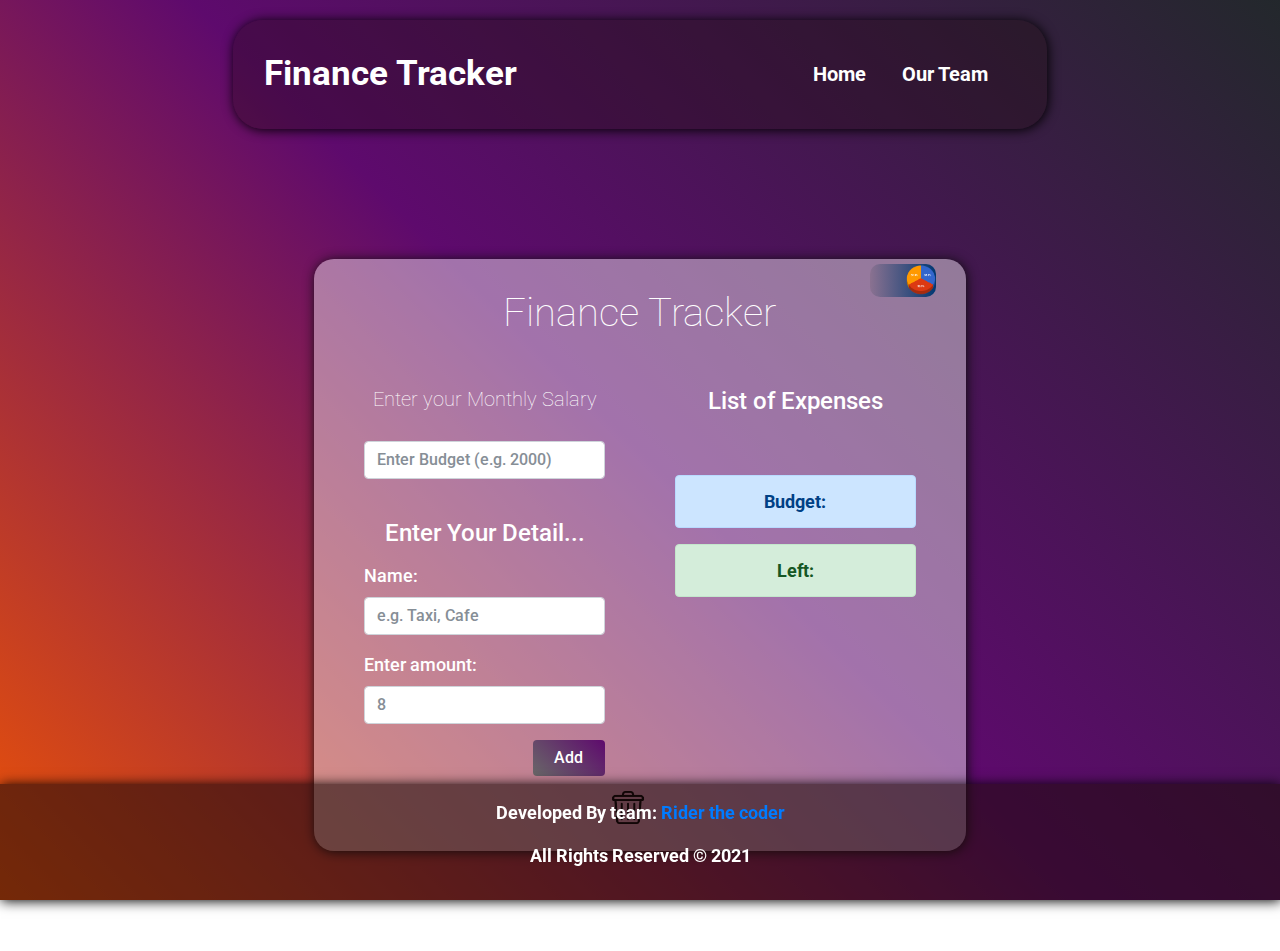
<file: index.html>
<!doctype html>
<html lang="en">

<head>
    <!-- Required meta tags -->
    <meta charset="utf-8">
    <meta name="viewport" content="width=device-width, initial-scale=1, shrink-to-fit=no">
    <link rel="stylesheet" href="css/bootstrap.min.css">
    <link rel="stylesheet" href="index.css">
    <link rel="stylesheet" href="css/custom.css">
    <link rel="stylesheet" href="https://cdn.jsdelivr.net/npm/bootstrap-icons@1.10.5/font/bootstrap-icons.css">
    <link rel="icon" type="image/x-icon" href="favicon.ico">


    <title>Expense Tracker</title>
</head>

<body dir="ltr">
    <div id="width" class="container">
        <header>
            <nav class="navbar navbar-expand-lg ">


                <a class="navbar-brand" href="./index.html">Finance Tracker
                </a>
                
                <ul class="navbar-nav mr-auto mt-2 mt-lg-0">
                    
                    <li class="nav-item">
                        <a class="nav-link" href="./index.html">Home</a>
                    </li>
                    <li id="about" class="nav-item">
                        <a class="nav-link" href="./team.html">Our Team</a>
                    </li>                  
                </ul>
        </header>
        <section class="main-content">
            <div id="chartcontrol" title="Show/Hide the Chart"><img src="images/chart.png" data-id="0"></div>
            <h1 class="text-center" >Finance Tracker</h1>
            <div class="row">
                <div class="col ">
                    <div class="content primary">
                        
                        <h1 class="para" style="font-size:20px; ">Enter your Monthly Salary</h1>
                        <div class="amout" ><input name="budget" type="number" placeholder="Enter Budget (e.g. 2000)"
                                class="form-control">
                            <p class="budgetamount"></p>
                        </div>
                        <h2 class="text-center">Enter Your  Detail...</h2>
                        <form id="add-expense" action="#">
                            <div class="form-group">
                                <label for="expense">Name:</label>
                                <input type="text" class="form-control" id="expense" placeholder="e.g. Taxi, Cafe">
                            </div>
                            <div class="form-group">
                                <label for="amount">Enter amount:</label>
                                <input type="text" class="form-control" id="amount" placeholder="8">
                            </div>

                            <button type="submit" class="btn btn-primary">Add</button>
                        </form>

                    </div>
                    <!--.content-->
                </div>
                <!--.col-->

                <div class="col">
                    <div class="content secondary">

                        <h2 class="text-center">List of Expenses</h2>

                        <div id="expenses">
                            <ul class="list-group"></ul>
                        </div>
                        <div id="budget" class="budget">
                            <div class="alert alert-primary">
                                <p>Budget: $<span id="total"></span> </p>
                            </div>
                            <div class="restante alert alert-success">
                                <p>Left: $<span id="left"></span> </p>
                            </div>
                        </div>
                        <!--.budget-->
                    </div>
                    <!--.content-->
                </div>
                <!--.col-->
                <div id="chart" class="col">
                    <div class="content secondary">

                        <h2 class="text-center">Chart</h2>

                        <div id="piechart_3d"></div>







                        <!--.budget-->
                    </div>
                    <!--.content-->
                </div>
                <!--.col-->
            </div>
            <!--.row-->
            <div id="reset" title="Delete Everything?">
                <img src="images/trash-can.png">
                
            </div>
        </section>
    </div>

    <footer>
        <div class="container">
            <div class="row">
                <div class="col">
                    <p class="para1">Developed By team: <a href="">Rider the coder</a></p>
                    <p class="para2">All Rights Reserved &copy; 2021</p>
                </div>
            </div>
        </div>
    </footer>

    <script src="js/app.js"></script>
</body>

</html>
</file>
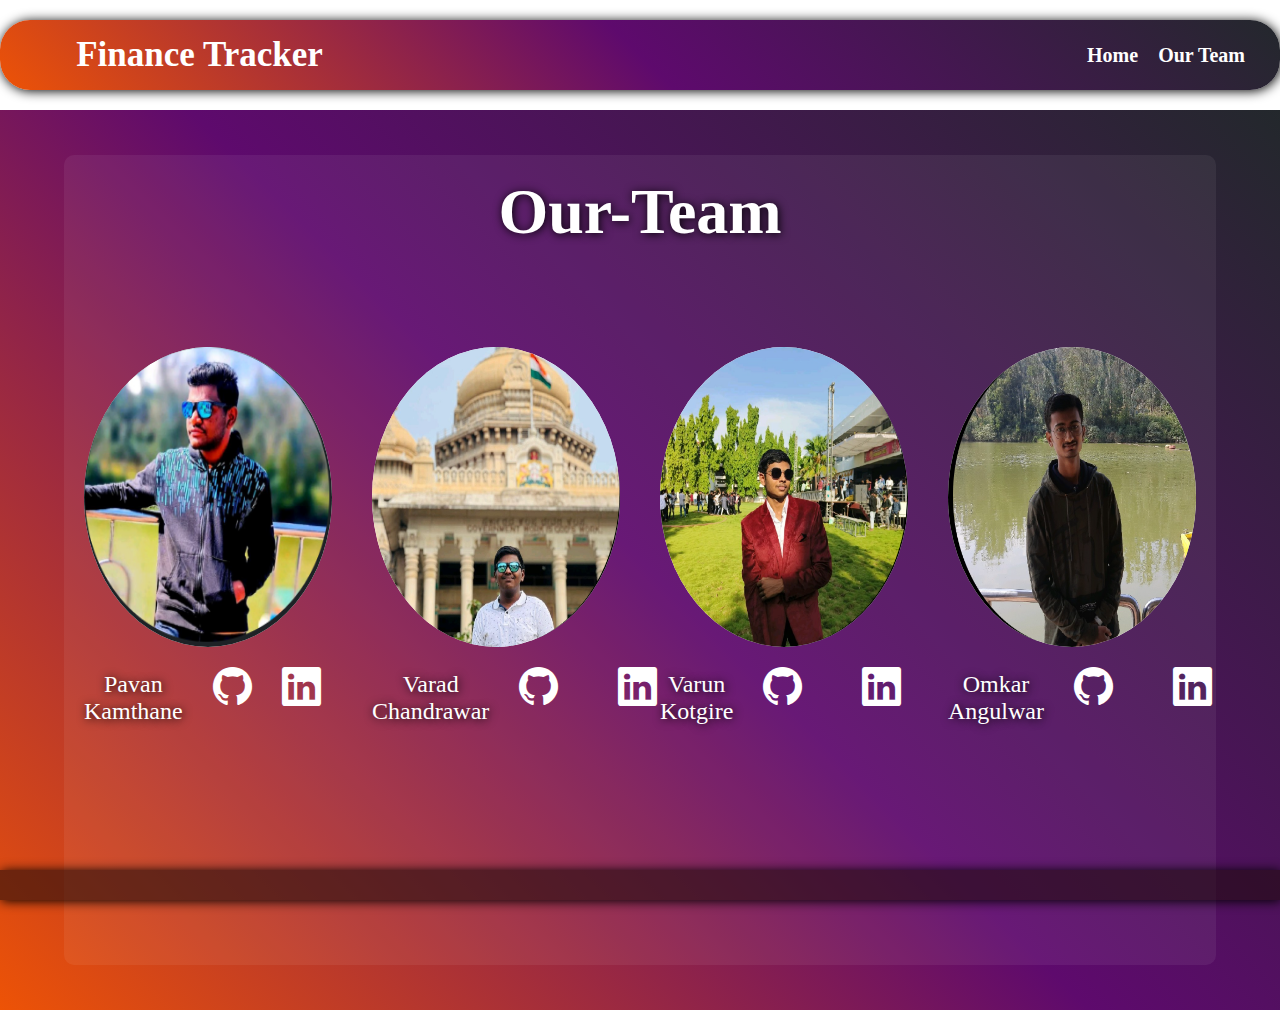
<file: team.html>
<!DOCTYPE html>
<html lang="en">

<head>
    <meta charset="UTF-8">
    <meta name="viewport" content="width=device-width, initial-scale=1.0">
    <link rel="stylesheet" href="https://cdn.jsdelivr.net/npm/bootstrap-icons@1.10.5/font/bootstrap-icons.css">
    <title>Our Team</title>
    <link rel="stylesheet" href="team.css">
    <link rel="stylesheet" href="index.css">
</head>

<body>
    <header style="    background:linear-gradient(45deg, #ed5306, #5e0a6d,rgb(35, 40, 44));
    ">
        <nav class="navbar navbar-expand-lg ">


            <a class="navbar-brand" href="./index.html">Finance Tracker
            </a>
            
            <ul class="navbar-nav mr-auto mt-2 mt-lg-0">
                
                <li class="nav-item">
                    <a class="nav-link" href="./index.html">Home</a>
                </li>
                <li id="about" class="nav-item">
                    <a class="nav-link" href="./team.html">Our Team</a>
                </li>                  
            </ul>
    </header>
    <div class="container">
        <div class="left">
            <div class="left_box">
                <h1>Our-Team</h1>
            </div>
            <!--  -->
            <!-- <p>Lorem ipsum dolor sit amet consectetur adipisicing elit. Quisquam, voluptatum.</p> -->
            <div class="profile">
                <div class="img">
                    <img src="./profile/pavan.png" alt="">
                    <!-- Github -->
                    <div class="line">
                        <p>Pavan Kamthane</p>
                    <a href="https://github.com/Pavan-Kamthane" >
                        <i class="bi bi-github" style="font-size: 39px; color:#fff; margin:30px"></i>
                    </a>
                    <a href="https://www.linkedin.com/in/pavankamthane/">
                        <i class="bi bi-linkedin" style="font-size: 39px; color:#fff"></i>
                    </a>
                    </div>
                    
                    
                </div>
                <div class="img">
                    <img src="./profile/varad1.png" alt="">
                    <div class="line">
                    <p>Varad Chandrawar</p>
                    <a href="https://github.com/Varad2k03" >
                        <i class="bi bi-github" style="font-size: 39px; color:#fff;margin: 30px;" ></i>
                    </a>
                    <a href="https://www.linkedin.com/in/varad-chandrawar-26b469251/?originalSubdomain=in">
                        <i class="bi bi-linkedin" style="font-size: 39px; color:#fff;margin:30px"></i>
                    </a>
                    </div>
                </div>
                <div class="img">
                    <img src="./profile/varun1.png" alt="">
                    
                    <div class="line">
                        <p>Varun Kotgire</p>
                    <a href="https://github.com/Varun098123" >
                        <i class="bi bi-github" style="font-size: 39px; color:#fff;margin: 30px;"></i>
                    </a>
                    <a href="https://www.linkedin.com/in/varun-kotgire-8a4788253">
                        <i class="bi bi-linkedin" style="font-size: 39px; color:#fff;margin:30px"></i>
                    </a>
                    </div>
                </div>
                <div class="img">
                    <img src="./profile/Om .png" alt="">
                    <div class="line">
                    <p>Omkar Angulwar</p>
                    <a href="https://github.com/OmkarAngulwar" >
                        <i class="bi bi-github" style="font-size: 39px; color:#fff;margin: 30px;"></i>
                    </a>
                    <a href="https://www.linkedin.com/in/omkar-angulwar-86a983238">
                        <i class="bi bi-linkedin" style="font-size: 39px; color:#fff;margin:30px"></i>
                    </a>
                    </div>
                </div>
            </div>

        </div>
        <footer>
            
        </footer>
        
    </div>

    
    

</body>

</html>
</file>
<file: index.css>
header{
    background-color: #1d0b0b56;
    color: #fff;
    padding: 15px;
    text-align: center;
    font-weight: bold;
    margin: 20px 0 20px 0;
    border-radius: 30px;
    box-shadow: 1px 1px 12px black;
}


header .navbar{
    display: flex;
    /* flex-direction; */
    justify-content: center;
    align-items: center;
}

header .navbar .navbar-brand{
    width: 30%;
    text-decoration: none;
    color: #fff;
    font-size: 35px;
    font-weight: bold;
    margin-right: 20px;
}

header .navbar .navbar-nav{
    width: 70%;
    display: flex;
    /* flex-direction: row; */
    justify-content: right;
    align-items: right;
    
}


header .navbar .nav-item{
    list-style: none;
    display: flex;
    margin-right: 20px;

}

header .navbar .nav-item a{
    text-decoration: none;
    color: #fff;
    font-size: 20px;
    font-weight: bold;
    transition: all 0.3s ease;
}

header .navbar .nav-item a:hover{
    color: #f00;
}


footer{
    width: 100%;
    position: fixed;
    bottom: 0;
    margin-top: 30px;
    background-color: #1d0b0b94;
    color: #fff;
    padding: 15px;
    text-align: center;
    /* font-size: 35px; */
    font-weight: bold;
    margin-top: 20px;
    /* border-radius: 30px; */
    box-shadow: 1px 1px 12px black;
    z-index: 99999999;
}

footer .container{
    display: flex;
    justify-content: center;
    align-items: center;
}

footer .container .col{
    width: 50%;
    display: flex;
    justify-content: center;
    align-items: center;
    flex-direction: column;
}

/* Media quirey */
@media (max-width: 768px){
    header .navbar .navbar-brand{
        width: 100%;
        text-align: center;
        margin-bottom: 20px;
    }

    header .navbar .navbar-nav{
        width: 100%;
        display: flex;
        flex-direction: column;
        justify-content: center;
        align-items: center;
    }

    header .navbar .nav-item{
        margin-bottom: 20px;
    }

    header .navbar .nav-item a{
        font-size: 25px;
    }
}

/* Media quirey */
</file>
<file: css/custom.css>
@import url('https://fonts.googleapis.com/css2?family=Roboto:wght@400;500&display=swap');

body {
    background: #000428;
    /* fallback for old browsers */
    background: -webkit-linear-gradient(45deg, #889200,white, #000428,darkblue);
    background: linear-gradient(45deg, #ed5306, #5e0a6d,rgb(35, 40, 44));
    background-repeat: no-repeat;
    background-size: cover;
    background-attachment: fixed;
    text-align: left;
    overflow-x: hidden;
    font-size: 18px;
    font-family: 'Roboto', sans-serif;
    z-index: 0;
}

#chart {
    display: none;
}



.content {
    padding: 20px;
}

.main-content {
    width: 80%;
    height: auto;
    margin: 130px auto 100px auto;
    background-color: rgba(255, 255, 255, 0.426);
    padding: 30px 30px 30px 30px;
    border-radius: 20px;
    box-shadow: 1px 1px 12px rgb(14, 13, 13);
}

.main-content h1{
    color: white;
    text-align: center;
    margin-bottom: 30px;
}
.budget p {
    margin-bottom: 0;
    font-weight: bold;
    z-index: 99999999;
}

.budget p span {
    font-weight: normal;
}

#expenses {
    margin-bottom: 30px;
}

h1 {
    font-weight: 100;
    color: white;
}

h2 {
    font-weight: 100;
    color: #004e92;
    font-size: 24px;
    margin-bottom: 30px;
}

.amout .form-control {
    margin-bottom: 20px;
}

.content.primary {
    text-align: left;
    color: white;
}

.amout {
    margin-bottom: 40px;
}

.primary h2 {
    margin-bottom: 15px;
}

li.list-group-item {
    text-align: left;
}

.badge {
    float: left;
}

.col {
    text-align: center;
}

.badge-primary {
    font-size: 16px;
}

svg>g:first-of-type>text {
    transform: translateX(calc(45% - 150px));
}

svg>g:nth-child(1)>rect {
    /* transform: translateX(calc(50% - 150px)); */
    color: red;
}

#piechart_3d>div>div:nth-child(1)>div>svg>g:nth-child(3)>g:nth-child(2)>g> {
    color: red;
}

.amount {
    right: 10px;
    position: absolute;
    padding: 5px 0 10px 0px;
    font-size: 20px;
    bottom: 0;
    color: green;
}

li.list-group-item {
    text-align: center;
}

.remove {
    display: inline;
    width: 20px;
    float: right;
    cursor: pointer;
    z-index: 2;
    position: absolute;
    right: -20px;
    color: red;
}

#chart .content h2 {
    margin-top: 20px;
}

#chartcontrol {
    width: 66px;
    height: 33px;
    margin: -25px auto;
    background: linear-gradient(to right, #43444424, #003872);
    border-radius: 10px;
    float: right;
    cursor: pointer;
    text-align: right;
}

#chartcontrol img {
    width: 45%;
    height: 95%;
    transition: 2s;
    margin-right: 0;
    /*margin-right: 2.2em;*/
}

#reset {
    width: 60px;
    height: 30px;
    margin: 15px auto 0 auto;
    border-radius: 15px;
    cursor: pointer;
}

#reset img {
    height: 110%;
    width: 60%;
}

path.first-path {
    stroke: none;
    stroke-width: 1;
    stroke-dasharray: none;
    stroke-linecap: butt;
    stroke-linejoin: miter;
    stroke-miterlimit: 10;
    fill: rgb(52 52 52);
    fill-rule: nonzero;
    opacity: 1;
}

#add-expense button {
    width: 30%;
    float: right;
}

form label,
h2,
.budgetamount,
.budget p span,
input.form-control,
.amount,
.remove,
.badge,
#add-expense button {
    font-weight: 500;
    /* color: black/; */
    /* background:#000428; */
}

@media (max-width:768px) {
    .col {
        flex-basis: auto;
    }

    #chart .content {
        padding: 0 !important;
    }

}

@media (min-width:768px) {
    .lowerwidth {
        max-width: 66% !important;
    }
}
</file>
<file: team.css>
*{
    margin: 0;
    padding: 0;
    box-sizing: border-box;
}

.container {
    width: 100%;
    height: 100vh;
    background: #f2f2f2;
    display: flex;
    /* justify-content: center; */
    /* align-items: center; */
    background:linear-gradient(45deg, #ed5306, #5e0a6d,rgb(35, 40, 44));
    display: flex;
    justify-content: center;
    align-items: center;
}

.container .left{
    width: 90%;
    height: 90%;
    transition: 0.5s;
    display: flex;
    justify-content: center;
    align-items: center;
    flex-direction: column;
    background: #ffffff10;
    border-radius: 10px;
}


.container .left .left_box:hover{
    transform: scale(1.1);
}

.container .left .left_box h1{
    color: #fff;
    font-size: 4em;
    text-align: center;
    margin-top: 20px;
    text-shadow: 1px 1px 10px #000;
    transition: 0.5s;
}

.container .left .left_box:hover h1{
    color: #fff;
    text-shadow: 1px 1px 10px #000;
}

.container .left  p{
    color: #fff;
    font-size: 1.5em;
    text-align: center;
    margin-top: 20px;
    text-shadow: 1px 1px 10px #000;
    transition: 0.5s;

}
.container .left .profile {
    width: 100%;
    height: 100%;
    display: flex;
    justify-content: center;
    align-items: center;
}

.container .left .profile .img{
    width: 300px;
    height: 300px;
    margin: -200px 20px 20px 20px;
    background-color: #fff;
    border-radius: 50%;
}

.container .left .profile .img img{
    width: 100%;
    height: 100%;
    border-radius: 50%;
}

.line{
    display: flex;
    align-items: center;
    width: 200px;
}
</file>
